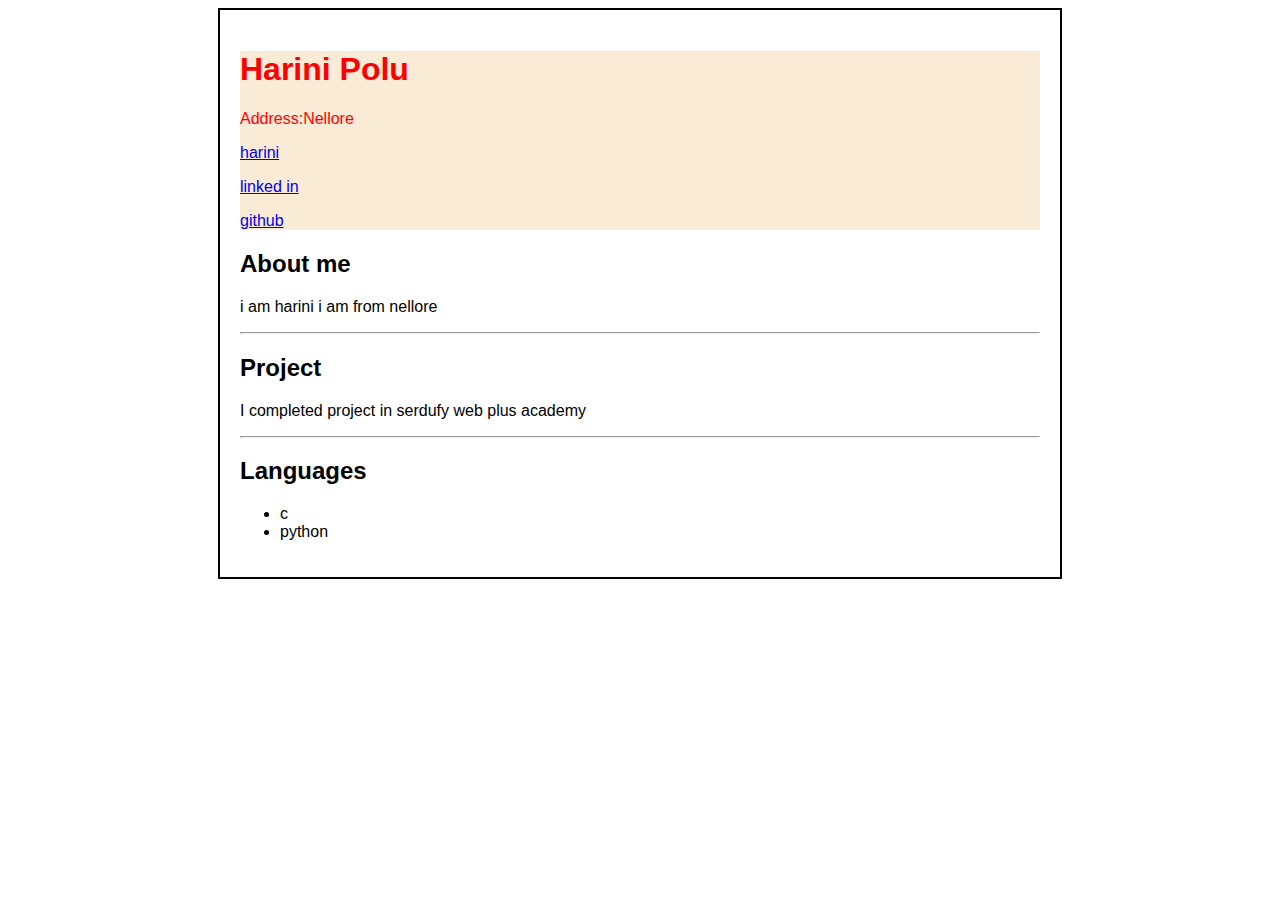
<file: index.html>
<!DOCTYPE html>
<html lang="en">
<head>
    <meta charset="UTF-8">
    <meta name="viewport" content="width=device-width, initial-scale=1.0">
    <title>Document</title>
    <link rel="stylesheet" href="s.css">
    
</head>
<body>
    <div class="resume">
    <header>
        <h1>Harini Polu</h1>
        <p>Address:Nellore</p>
        <p><a href="mailto:harinireddy@gmail.com">harini</a></p>
        <p><a href="#">linked in</a></p>
        <p><a href="#">github</a></p>
       
    </header>
    <section>
        <h2>About me</h2>
        <p>i am harini i am from  nellore</p>
    </section>
    <hr>
    <section>
        <h2>Project</h2>
        <p>I completed project in serdufy web plus academy</p>
    </section>
    <hr>
    <h2>Languages</h2>
    <p><ul>
        <li>c</li>
        <li>python</li>
    </ul></p>
    </div>
</body>
</html>
</file>
<file: s.css>
body{
            font-family: Arial, Helvetica, sans-serif;
            padding: 0px;
        }
        header{
            background-color: antiquewhite;
            color:red;
            text-align: left;
        }
        .h2{
            color:blueviolet;

        }
        .resume{
           max-width:800px;
           margin:auto;
           background: #fff;
           padding:20px;
           border:2px solid black;
           position: relative;

        }
</file>
